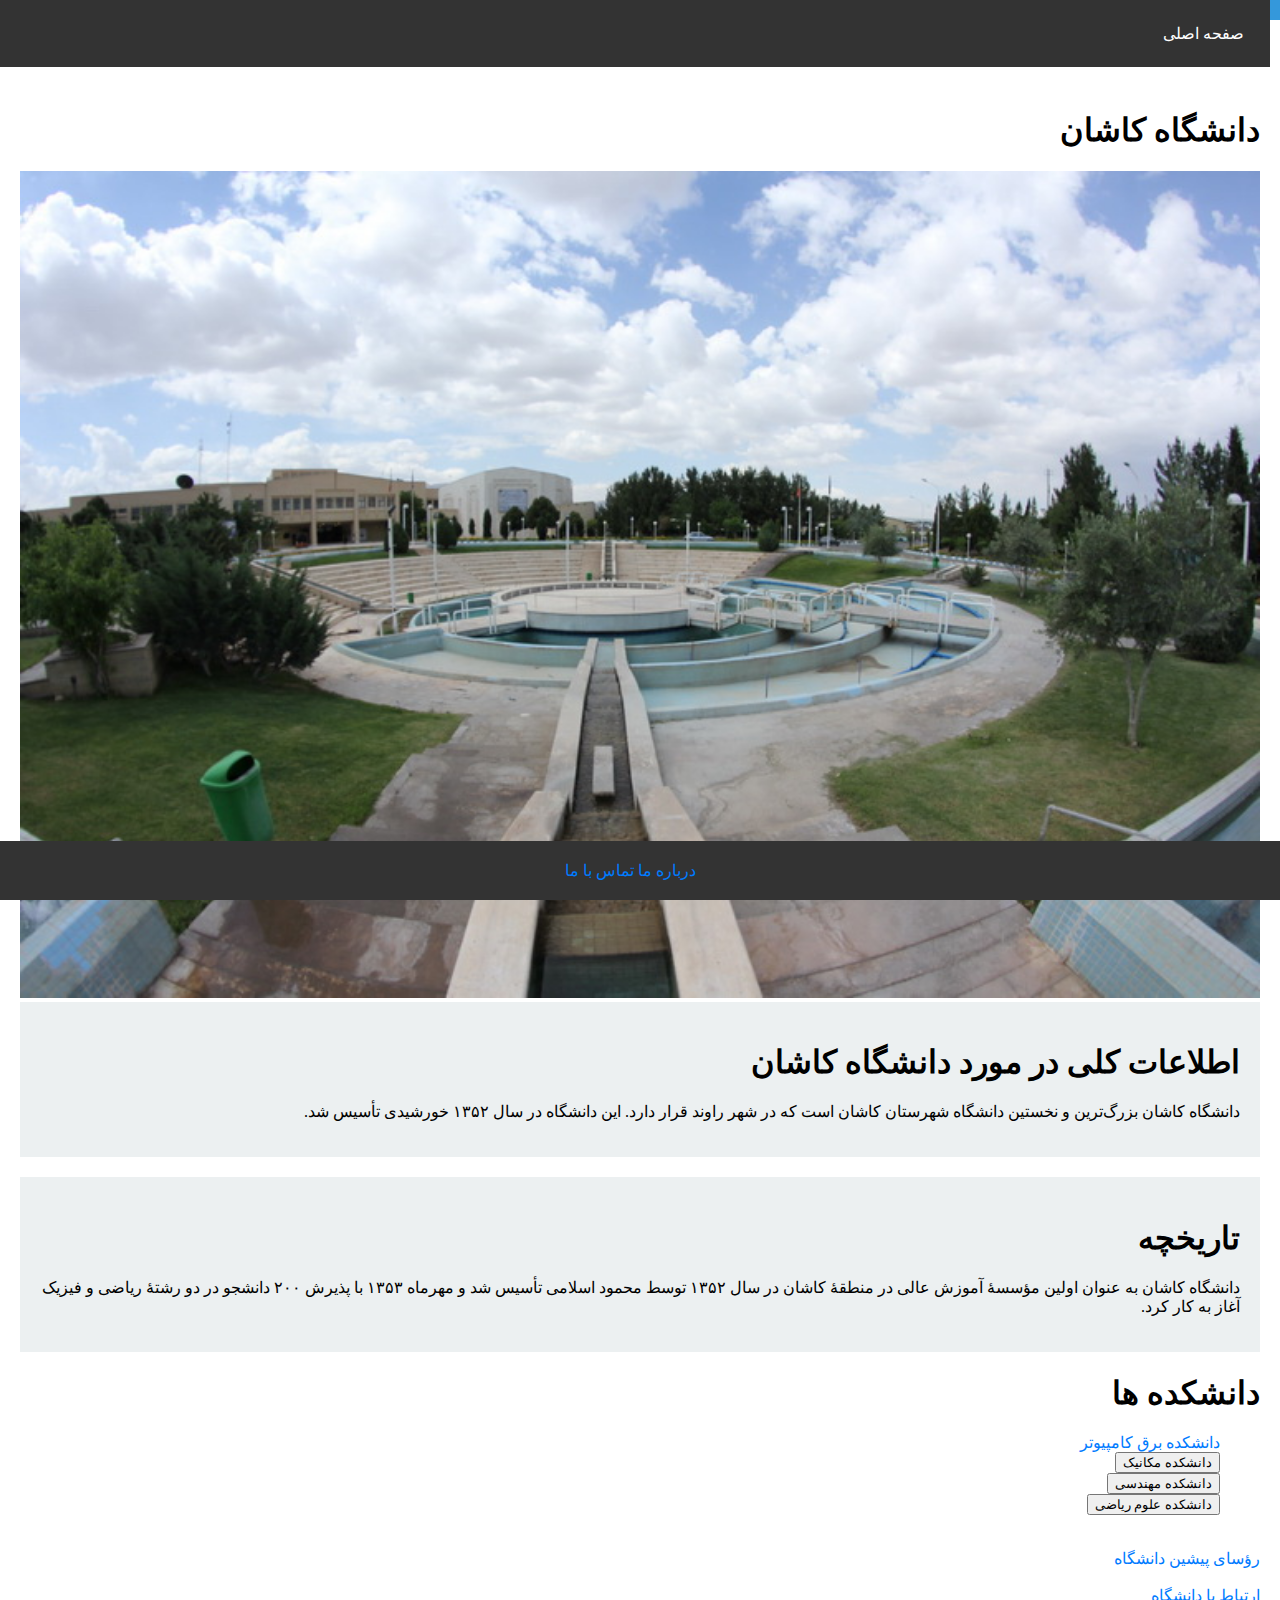
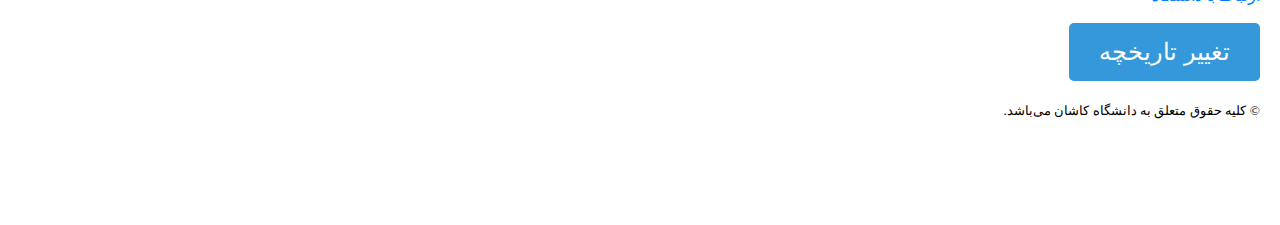
<file: index.html>
<!DOCTYPE html>
<html dir="rtl">
<head>
    <meta charset="utf-8">
    <title>دانشگاه کاشان</title>
    <link rel="stylesheet" href="style.css">
</head>
<body>

    <header>
        <nav>
            <ul>
                <li><a href="index.html">صفحه اصلی</a></li>
            </ul>
        </nav>
    </header>

    <main>
        <h1>دانشگاه کاشان</h1>
        <img src="vorodi.jpg" alt="تصویر دانشگاه">
        
        <div>
            <h1>اطلاعات کلی در مورد دانشگاه کاشان</h1>
            <p>
                دانشگاه کاشان بزرگ‌ترین و نخستین دانشگاه شهرستان کاشان است که در شهر راوند قرار دارد. این دانشگاه در سال ۱۳۵۲ خورشیدی تأسیس شد.
            </p>
        </div>

        <div>
            <h1>تاریخچه</h1>
            <p id="historyText">
                دانشگاه کاشان به عنوان اولین مؤسسهٔ آموزش عالی در منطقهٔ کاشان در سال ۱۳۵۲ توسط محمود اسلامی تأسیس شد و مهرماه ۱۳۵۳ با پذیرش ۲۰۰ دانشجو در دو رشتهٔ ریاضی و فیزیک آغاز به کار کرد.
            </p>
        </div>


        <h1>دانشکده ها</h1>
        <ul>
            <li><a href="Page4.html">دانشکده برق کامپیوتر</a></li>
            <li><button onclick="showAlert('دانشکده مکانیک')">دانشکده مکانیک</button></li>
            <li><button onclick="showAlert('دانشکده مهندسی')">دانشکده مهندسی</button></li>
            <li><button onclick="showAlert('دانشکده علوم ریاضی')">دانشکده علوم ریاضی</button></li>
        </ul>

        <br>
        <a href="Page2.html">رؤسای پیشین دانشگاه</a>
        </br>
        <br>
        <a href="Page3.html">ارتباط با دانشگاه</a>
        </br>
        <br>
            <button class="large-button" onclick="changeHistoryText()">تغییر تاریخچه</button>
        </br>
        
        <p>
            <sub>©</sub>
            <sub>کلیه حقوق متعلق به دانشگاه کاشان می‌باشد.</sub>
        </p>
    </main>

    <footer>
        <div>
            <a href="Page2.html">درباره ما</a>
            <a href="Page3.html">تماس با ما</a>
        </div>
    </footer>

    <script>
        function showAlert(departmentName) {
            alert('شما روی دانشکده ' + departmentName + ' کلیک کرده‌اید!');
        }

        function changeHistoryText() {
        var historyElement = document.getElementById('historyText');
             if (historyElement) {
                historyElement.innerText = "متن جدید تاریخچه دانشگاه کاشان...";
            }
        }

    </script>

</body>
</html>
</file>
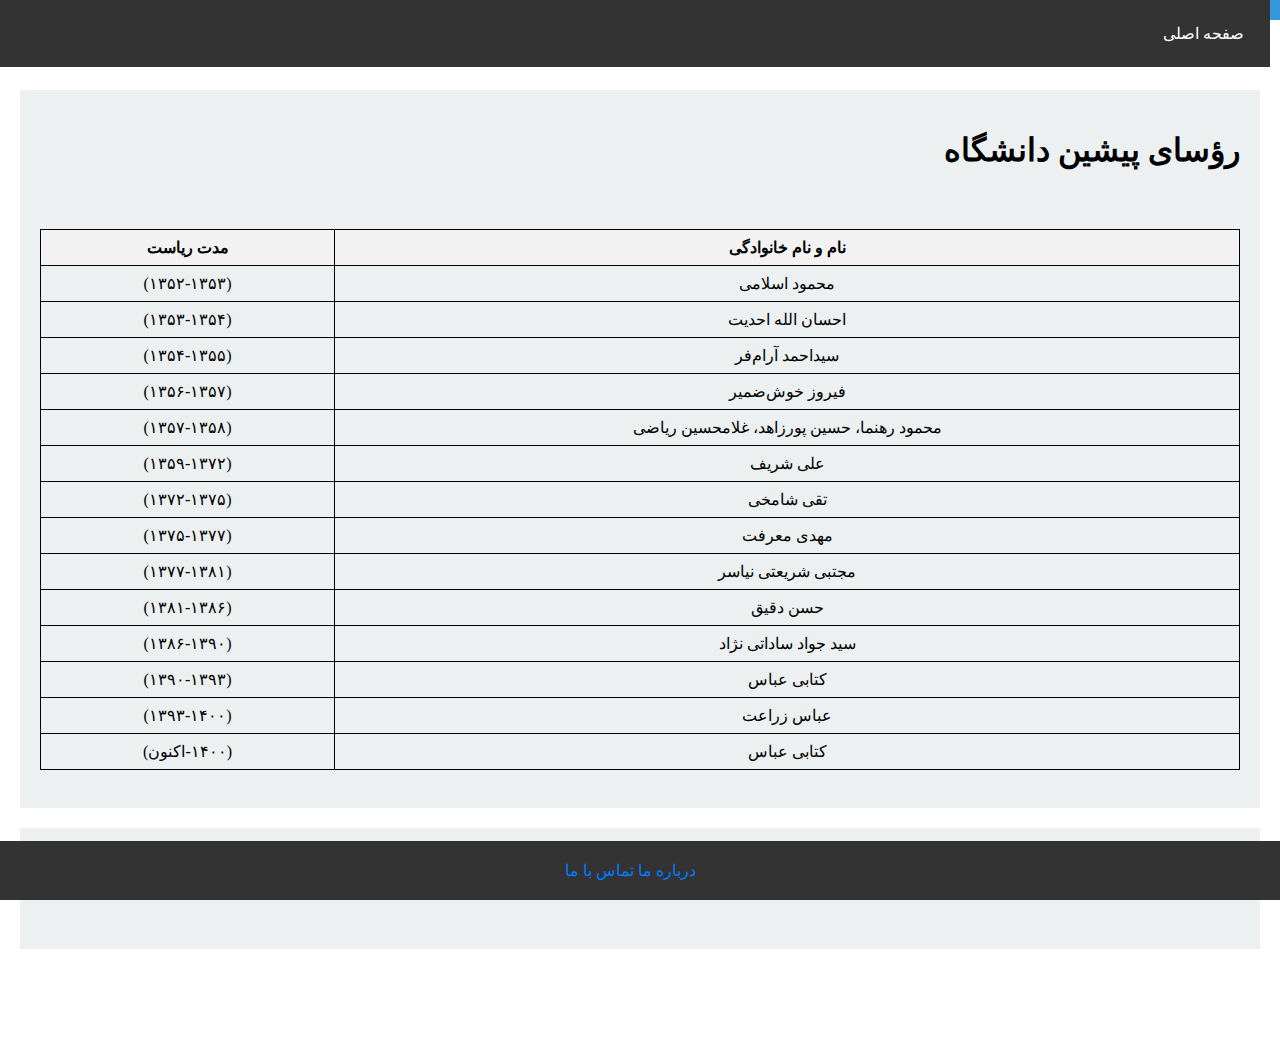
<file: Page2.html>
<!DOCTYPE html>
<html dir="rtl">
<head>
    <meta charset="utf-8">
    <title>رؤسای پیشین دانشگاه</title>
<script>
    function selectPresident(name) {
        var selectedPresidentInfo = "رییس انتخاب شده: " + name ;
        var newParagraph = document.createElement("p");
        newParagraph.innerText = selectedPresidentInfo;
        document.getElementById("div1").appendChild(newParagraph);
    }
    function clearSelectedPresident() {
        var selectedPresidentElement = document.getElementById("div1");
        while (selectedPresidentElement.firstChild) {
            selectedPresidentElement.removeChild(selectedPresidentElement.firstChild);
        }
    }
</script>

    <link rel="stylesheet" href="style.css">
</head>
<body>

    <header>
        <nav>
            <ul>
                <li><a href="index.html">صفحه اصلی</a></li>
            </ul>
        </nav>
    </header>

    <main>
        <div>
            <h1>رؤسای پیشین دانشگاه</h1>
            <br/>
            <table border="1">
                <thead>
                    <tr>
                        <th>نام و نام خانوادگی</th>
                        <th>مدت ریاست</th>
                    </tr>
                </thead>
                <tbody>
                    <tr onclick="selectPresident('محمود اسلامی')">
                        <td>محمود اسلامی</td>
                        <td>(۱۳۵۲-۱۳۵۳)</td>
                    </tr>
                    <tr onclick="selectPresident('احسان الله احدیت')">
                        <td>احسان الله احدیت</td>
                        <td>(۱۳۵۳-۱۳۵۴)</td>
                    </tr>
                    </tr>
                    <tr onclick="selectPresident('سیداحمد آرام‌فر')">
                        <td>سیداحمد آرام‌فر</td>
                        <td>(۱۳۵۴-۱۳۵۵)</td>
                    </tr>
                  
                    <tr onclick="selectPresident('فیروز خوش‌ضمیر')">
                        <td>فیروز خوش‌ضمیر</td>
                        <td>(۱۳۵۶-۱۳۵۷)</td>
                    </tr>
                    <tr onclick="selectPresident('محمود رهنما، حسین پورزاهد، غلامحسین ریاضی')">
                        <td>محمود رهنما، حسین پورزاهد، غلامحسین ریاضی</td>
                        <td>(۱۳۵۷-۱۳۵۸)</td>
                    </tr>
                    <tr onclick="selectPresident('علی شریف')">
                        <td>علی شریف</td>
                        <td>(۱۳۵۹-۱۳۷۲)</td>
                    </tr>
                    <tr onclick="selectPresident('تقی شامخی')">
                        <td>تقی شامخی</td>
                        <td>(۱۳۷۲-۱۳۷۵)</td>
                    </tr>
                    <tr onclick="selectPresident('مهدی معرفت')">
                        <td>مهدی معرفت</td>
                        <td>(۱۳۷۵-۱۳۷۷)</td>
                    </tr>
                    <tr onclick="selectPresident('مجتبی شریعتی نیاسر')">
                        <td>مجتبی شریعتی نیاسر</td>
                        <td>(۱۳۷۷-۱۳۸۱)</td>
                    </tr>
                    <tr onclick="selectPresident('حسن دقیق')">
                        <td>حسن دقیق</td>
                        <td>(۱۳۸۱-۱۳۸۶)</td>
                    </tr>
                    <tr onclick="selectPresident('سید جواد ساداتی نژاد')">
                        <td>سید جواد ساداتی نژاد</td>
                        <td>(۱۳۸۶-۱۳۹۰)</td>
                    </tr>
                    <tr onclick="selectPresident('کتابی عباس')">
                        <td>کتابی عباس</td>
                        <td>(۱۳۹۰-۱۳۹۳)</td>
                    </tr>
                    <tr onclick="selectPresident('عباس زراعت')">
                        <td>عباس زراعت</td>
                        <td>(۱۳۹۳-۱۴۰۰)</td>
                    </tr>
                    <tr onclick="selectPresident('کتابی عباس')">
                        <td>کتابی عباس</td>
                        <td>(۱۴۰۰-اکنون)</td>
                    </tr>

                </tbody>
            </table>
            <br>

        </div>
        <div id="div1">

        <div>
            <button onclick="clearSelectedPresident()"> پاک کردن انتخاب شده ها</button>
        </div>

        
    </main>

    <footer>
        <div>
            <a href="Page3.html">درباره ما</a>
            <a href="Page3.html">تماس با ما</a>
        </div>
    </footer>

</body>
</html>
</file>
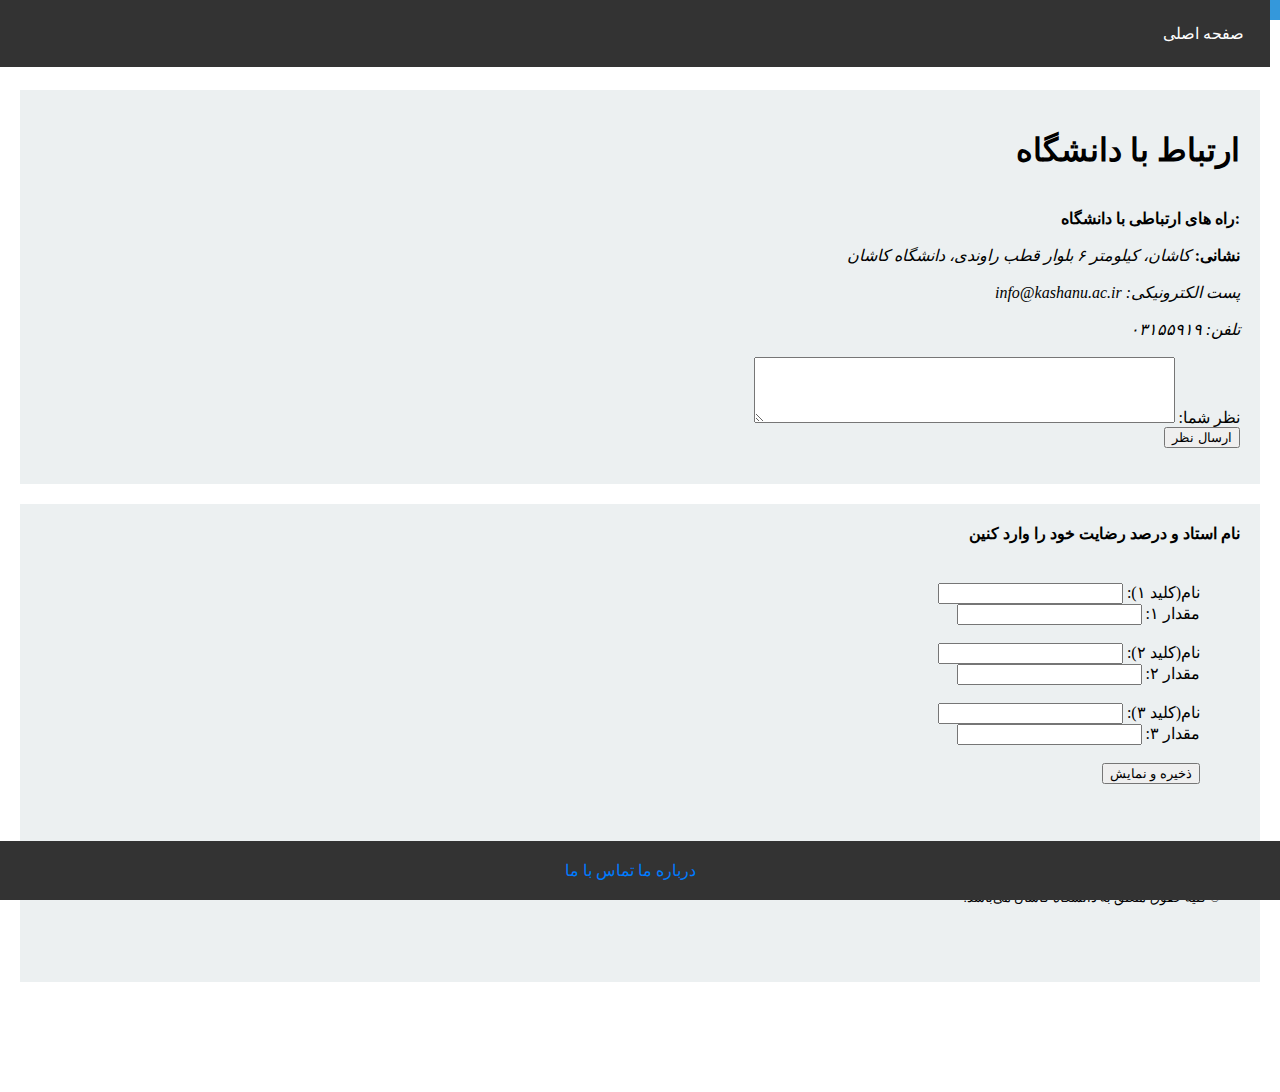
<file: Page3.html>
<!DOCTYPE html>
<html dir="rtl">
<head>
    <meta charset="utf-8">
    <title>ارتباط با دانشگاه</title>
    <link rel="stylesheet" href="style.css">
</head>
<body>

    <header>
        <nav>
            <ul>
                <li><a href="index.html">صفحه اصلی</a></li>
            </ul>
        </nav>
    </header>

    <main>
        <div>
            <h1>ارتباط با دانشگاه</h1>
            <br>
            <b>:راه های ارتباطی با دانشگاه</b>
            <br/>
            <br>
            <strong>نشانی:</strong>
            <i>کاشان، کیلومتر ۶ بلوار قطب راوندی، دانشگاه کاشان</i>
            <br/>
            <br>
            <em>پست الکترونیکی:</em>
            <em>info@kashanu.ac.ir</em>
            <br/>
            <br>
            <em>تلفن:</em>
            <em>۰۳۱۵۵۹۱۹</em>
            <br/>
            <br>

            <form id="commentForm">
                <label for="comment">نظر شما:</label>
                <textarea id="comment" name="comment" rows="4" cols="50"></textarea>
                <br/>
                <button type="button" onclick="submitComment()">ارسال نظر</button>
            </form>

            <p id="confirmationMessage"></p>
        </div>
        <div>
        <b>نام استاد و درصد رضایت خود را وارد کنین</b>
        <div/>
       <div>
          <label>نام(کلید ۱):</label>
          <input type="text" id="key1">
          <br>
          <label>مقدار ۱:</label>
          <input type="text" id="value1">
          <br><br>

          <label>نام(کلید ۲):</label>
          <input type="text" id="key2">
          <br>
          <label>مقدار ۲:</label>
          <input type="text" id="value2">
          <br><br>

          <label>نام(کلید ۳):</label>
          <input type="text" id="key3">
          <br>
          <label>مقدار ۳:</label>
          <input type="text" id="value3">
          <br><br>

          <button onclick="createObject()">ذخیره و نمایش</button>
      </div>

    <div id="result"></div>

        <p>
            <sub>©</sub>
            <sub>کلیه حقوق متعلق به دانشگاه کاشان می‌باشد.</sub>
        </p>
    </main>
    


</body>
    <footer>
        <div>
            <a href="Page2.html">درباره ما</a>
            <a href="Page3.html">تماس با ما</a>
        </div>
    </footer>

    <script>
        function submitComment() {

            var comment = document.getElementById('comment').value;

            alert('نظر شما ارسال شد!');
        }
                function createObject() {
            var key1 = document.getElementById("key1").value;
            var value1 = document.getElementById("value1").value;

            var key2 = document.getElementById("key2").value;
            var value2 = document.getElementById("value2").value;

            var key3 = document.getElementById("key3").value;
            var value3 = document.getElementById("value3").value;

            var object = {
                [key1]: value1,
                [key2]: value2,
                [key3]: value3
            };

            displayResult(object);
        }

        function displayResult(object) {
            var resultContainer = document.getElementById("result");
            resultContainer.innerHTML = "<h2>اساتید و نمرات داده شده</h2>";

            for (var key in object) {
                resultContainer.innerHTML += "<p>" + key + ": " + object[key] + "</p>";
            }
        }
    </script>

</body>
</html>
</file>
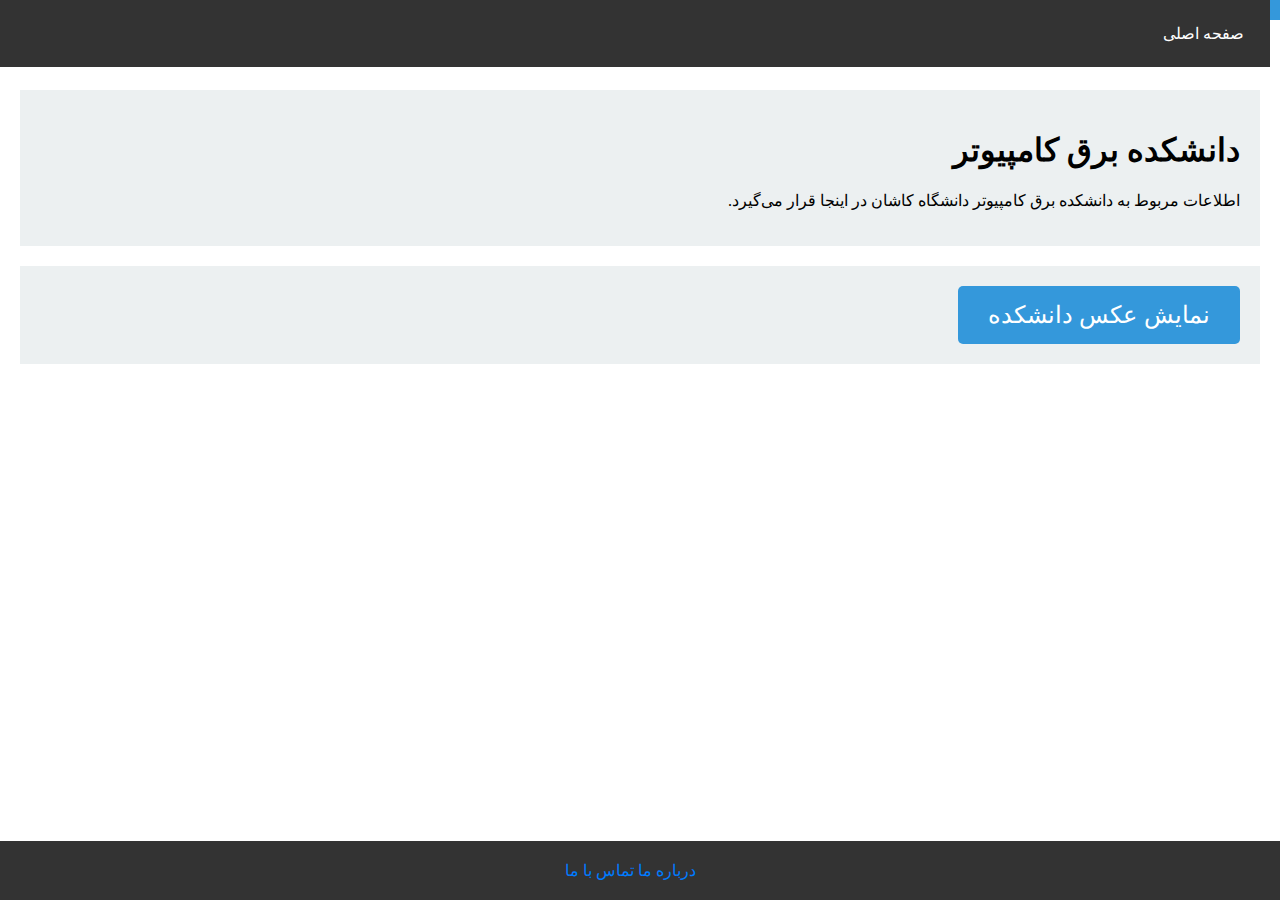
<file: Page4.html>
<!DOCTYPE html>
<html dir="rtl">
<head>
    <meta charset="utf-8">
    <title>دانشکده برق کامپیوتر</title>
    <link rel="stylesheet" href="style.css">
</head>
<body>

    <header>
          <nav>
        <ul>
            <li><a href="index.html">صفحه اصلی</a></li>


        </ul>
    </nav>
    </header>

    <main>
        <div>
            <h1>دانشکده برق کامپیوتر</h1>
            <p>
                اطلاعات مربوط به دانشکده برق کامپیوتر دانشگاه کاشان در اینجا قرار می‌گیرد.
            </p>
        </div>


      <div id="imgdiv"/>
      <button id="showImageBtn" class="large-button">نمایش عکس دانشکده</button>

    </main>

    <footer>

        <div>
            <a href="Page2.html">درباره ما</a>
            <a href="Page3.html">تماس با ما</a>
        </div>
    </footer>

</body>

  <script>
  document.getElementById('showImageBtn').addEventListener('click', function() {
    var imageContainer = document.createElement('div');
    imageContainer.classList.add('image-container');

    var image = document.createElement('img');
    image.src = 'sater.jpg'; 
    image.alt = 'دانشکده';

    imageContainer.appendChild(image);
    document.body.appendChild(imageContainer);
  });

  </script>
</html>
</file>
<file: style.css>
body {
    margin: 0;
    padding: 0;
}

header {
    background-color: #3498db; 
    padding: 10px;
    text-align: center;
    position: relative;
}

nav {
    background-color: #333;
    overflow: hidden;
    position: fixed;
    top: 0;
    width: 100%;
}

nav ul {
    list-style-type: none;
    margin: 0;
    padding: 0;
}

nav li {
    float: right;
    display: inline;
    padding: 10px;
}

nav a {
    color: white;
    text-decoration: none;
    padding: 14px 16px;
    display: inline-block;
}

main {
    padding: 20px;
    margin-top: 50px;
    margin-bottom: 70px;
}

main div {
    background-color: #ecf0f1; 
    padding: 20px;
    margin-bottom: 20px;
}

a {
    text-decoration: none;
    color: #007BFF;
}

ul {
    list-style-type: none;
}

footer {
    position: fixed;
    bottom: 0;
    width: 100%;
    background-color: #333;
    color: white;
    text-align: center;
    padding: 10px;
}

footer div {
    display: inline-block;
    margin: 10px;
}

footer div a img {
    width: 30px;
    height: 30px;
    margin: 0 5px;
}

.background-grey {
    background-color: #ecf0f1; 
}

.color-silver {
    color: silver;
}

main img {
    width: 100%;
    height: auto;
}

table {
    width: 100%;
    border-collapse: collapse;
    margin-top: 20px;
}

table, th, td {
    border: 1px solid black;
}

th, td {
    padding: 8px;
    text-align: center;
}

th {
    background-color: #f2f2f2;
}

.large-button {
    padding: 15px 30px;
    font-size: 1.5em;
    background-color: #3498db;
    color: #fff;
    border: none;
    border-radius: 5px;
    cursor: pointer;
}

@media print {
    body {
        font-size: 12pt;
    }

    table {
        border-collapse: collapse;
        width: 100%;
    }

    th, td {
        border: 1px solid black;
        padding: 8px;
        text-align: center;
    }

    th {
        background-color: #f2f2f2;
    }

    tr:hover {
        background-color: transparent;
    }
}
</file>
